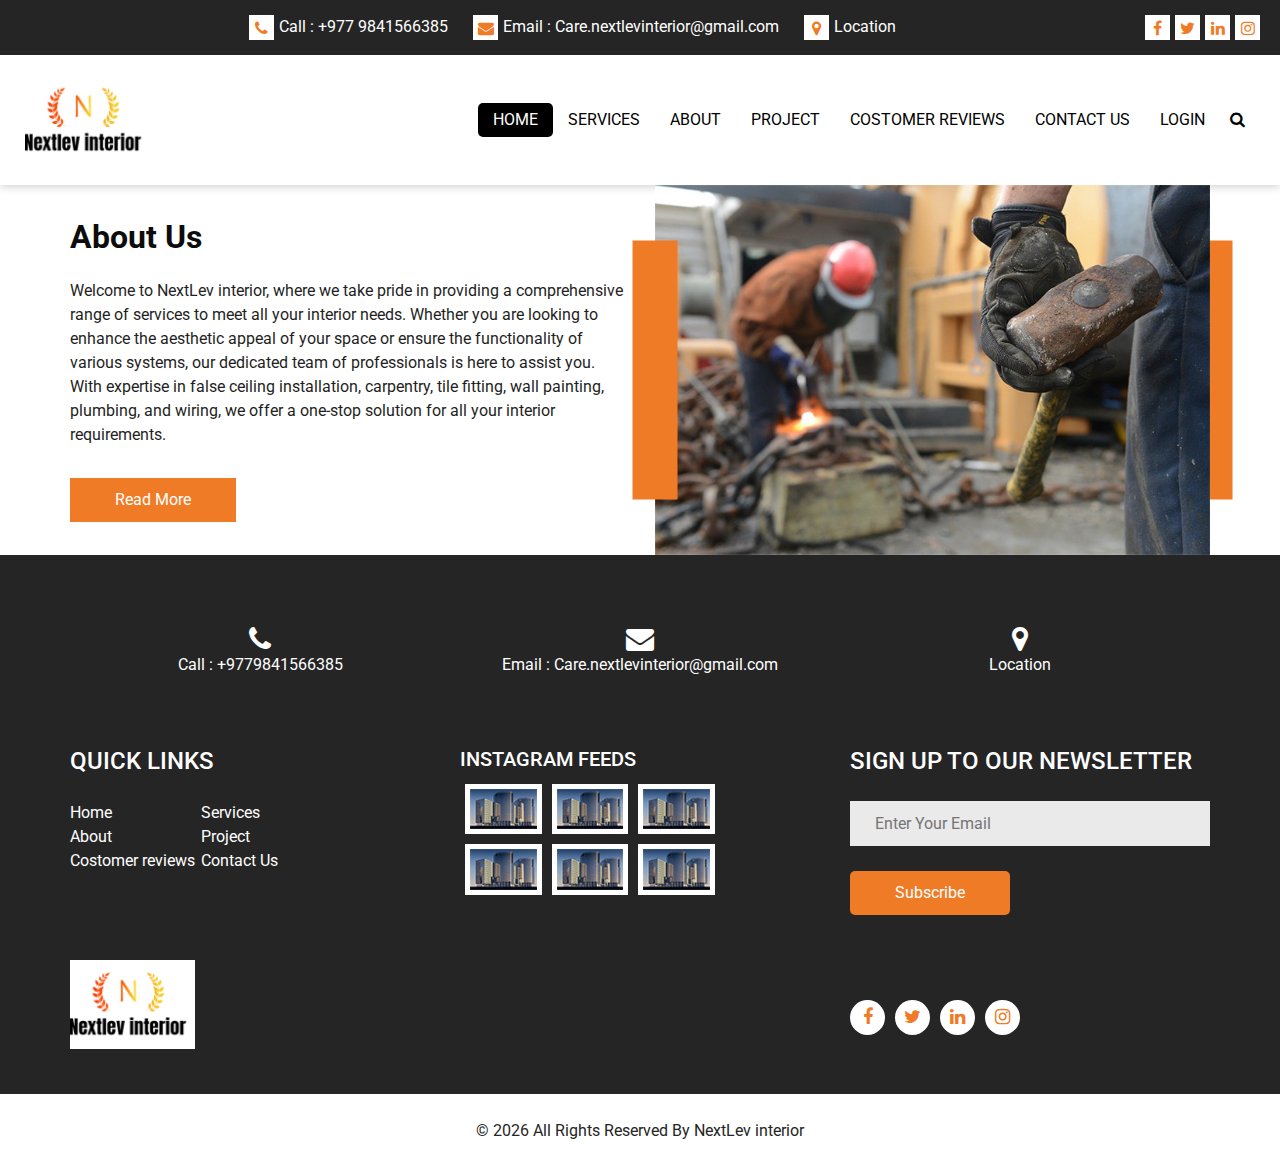
<file: about.html>
<!DOCTYPE html>
<html>

<head>
  <meta charset="utf-8" />
  <meta http-equiv="X-UA-Compatible" content="IE=edge" />
  <!-- Mobile Metas -->
  <meta name="viewport" content="width=device-width, initial-scale=1, shrink-to-fit=no" />
  <!-- Site Metas -->
  <meta name="keywords" content="" />
  <meta name="description" content="" />
  <meta name="author" content="" />

  <title>NextLev interior</title>


  <!-- bootstrap core css -->
  <link rel="stylesheet" type="text/css" href="css/bootstrap.css" />

  <!-- fonts style -->
  <link href="https://fonts.googleapis.com/css2?family=Roboto:wght@400;500;700;900&display=swap" rel="stylesheet">

  <!--owl slider stylesheet -->
  <link rel="stylesheet" type="text/css" href="https://cdnjs.cloudflare.com/ajax/libs/OwlCarousel2/2.3.4/assets/owl.carousel.min.css" />

  <!-- font awesome style -->
  <link href="css/font-awesome.min.css" rel="stylesheet" />

  <!-- Custom styles for this template -->
  <link href="css/style.css" rel="stylesheet" />
  <!-- responsive style -->
  <link href="css/responsive.css" rel="stylesheet" />
 
</head>

<body class="sub_page">

  <div class="hero_area">
    <!-- header section strats -->
    <header class="header_section">
      <div class="header_top">
        <div class="container-fluid header_top_container">
          <div class="lang_box dropdown">
           
            <div class="dropdown-menu ">
              <a href="#" class="dropdown-item">
                <img src="images/flag-france.png" class="" alt="flag">
              </a>
            </div>
            <span>
              
            </span>
          </div>
          <div class="contact_nav">
            <a href="">
              <i class="fa fa-phone" aria-hidden="true"></i>
              <span>
                Call : +977 9841566385
              </span>
            </a>
            <a href="">
              <i class="fa fa-envelope" aria-hidden="true"></i>
              <span>
                Email : Care.nextlevinterior@gmail.com
              </span>
            </a>
            <a href="">
              <i class="fa fa-map-marker" aria-hidden="true"></i>
              <span>
                Location
              </span>
            </a>
          </div>
          <div class="social_box">
            <a href="">
              <i class="fa fa-facebook" aria-hidden="true"></i>
            </a>
            <a href="">
              <i class="fa fa-twitter" aria-hidden="true"></i>
            </a>
            <a href="">
              <i class="fa fa-linkedin" aria-hidden="true"></i>
            </a>
            <a href="">
              <i class="fa fa-instagram" aria-hidden="true"></i>
            </a>
          </div>
        </div>
      </div>
      <div class="header_bottom">
        <div class="container-fluid">
          <nav class="navbar navbar-expand-lg custom_nav-container ">
            <a class="navbar-brand" href="index.html">
              <img src="images/logo.ico" alt="">
            </a>
            </a>

            <button class="navbar-toggler" type="button" data-toggle="collapse" data-target="#navbarSupportedContent" aria-controls="navbarSupportedContent" aria-expanded="false" aria-label="Toggle navigation">
              <span class=""> </span>
            </button>

            <div class="collapse navbar-collapse" id="navbarSupportedContent">
              <ul class="navbar-nav  ">
                <li class="nav-item active">
                  <a class="nav-link" href="index.html">Home <span class="sr-only">(current)</span></a>
                </li>
                <li class="nav-item">
                  <a class="nav-link" href="service.html">Services</a>
                </li>
                <li class="nav-item">
                  <a class="nav-link" href="about.html"> About</a>
                </li>
                <li class="nav-item">
                  <a class="nav-link" href="project.html">Project</a>
                </li>
                <li class="nav-item">
                  <a class="nav-link" href="testimonial.html">Costomer reviews</a>
                </li>
                <li class="nav-item">
                  <a class="nav-link" href="contact.html">Contact Us</a>
                </li>
                <li class="nav-item">
                  <a class="nav-link" href="#"> Login</a>
                </li>
                <form class="form-inline">
                  <button class="btn  my-2 my-sm-0 nav_search-btn" type="submit">
                    <i class="fa fa-search" aria-hidden="true"></i>
                  </button>
                </form>
              </ul>
              <div class="quote_btn-container">
                <a href="" class="quote_btn">
                  Get A Quote
                </a>
              </div>
            </div>
          </nav>
        </div>
      </div>
    </header>
    <!-- end header section -->
  </div>

  <!-- about section -->
  <section class="about_section">
    <div class="container  ">
      <div class="row">
        <div class="col-md-6">
          <div class="detail-box">
            <div class="heading_container">
              <h2>
                About Us
              </h2>
            </div>
            <p>
              Welcome to NextLev interior, where we take pride in providing a comprehensive range of services to meet all your interior needs. Whether you are looking to enhance the aesthetic appeal of your space or ensure the functionality of various systems, our dedicated team of professionals is here to assist you. With expertise in false ceiling installation, carpentry, tile fitting, wall painting, plumbing, and wiring, we offer a one-stop solution for all your interior requirements.
            </p>
            <a href="">
              Read More
            </a>
          </div>
        </div>
        <div class="col-md-6 ">
          <div class="img-box">
            <img src="images/about-img.jpg" alt="">
          </div>
        </div>

      </div>
    </div>
  </section>

 

  <!-- end about section -->

  <!-- info section -->
  <section class="info_section ">

    <div class="container">
      <div class="contact_nav">
        <a href="">
          <i class="fa fa-phone" aria-hidden="true"></i>
          <span>
            Call : +9779841566385
          </span>
        </a>
        <a href="">
          <i class="fa fa-envelope" aria-hidden="true"></i>
          <span>
            Email : Care.nextlevinterior@gmail.com
          </span>
        </a>
        <a href="">
          <i class="fa fa-map-marker" aria-hidden="true"></i>
          <span>
            Location
          </span>
        </a>
      </div>

      <div class="info_top ">
        <div class="row info_main_row">
          <div class="col-sm-6 col-md-4 col-lg-3">
            <div class="info_links">
              <h4>
                QUICK LINKS
              </h4>
              <div class="info_links_menu">
                <a class="" href="index.html">Home <span class="sr-only">(current)</span></a>
                <a class="" href="service.html">Services</a>
                <a class="" href="about.html"> About</a>
                <a class="" href="project.html">Project</a>
                <a class="" href="testimonial.html">Costomer reviews</a>
                <a class="" href="contact.html">Contact Us</a>
              </div>
            </div>
          </div>
          <div class="col-sm-6 col-md-4 col-lg-3 mx-auto">
            <div class="info_post">
              <h5>
                INSTAGRAM FEEDS
              </h5>
              <div class="post_box">
                <div class="img-box">
                  <img src="images/instagram.jpg" alt="">
                </div>
                <div class="img-box">
                  <img src="images/instagram.jpg" alt="">
                </div>
                <div class="img-box">
                  <img src="images/instagram.jpg" alt="">
                </div>
                <div class="img-box">
                  <img src="images/instagram.jpg" alt="">
                </div>
                <div class="img-box">
                  <img src="images/instagram.jpg" alt="">
                </div>
                <div class="img-box">
                  <img src="images/instagram.jpg" alt="">
                </div>
              </div>
            </div>
          </div>
          <div class="col-md-4">
            <div class="info_form">
              <h4>
                SIGN UP TO OUR NEWSLETTER
              </h4>
              <form action="">
                <input type="text" placeholder="Enter Your Email" />
                <button type="submit">
                  Subscribe
                </button>
              </form>
            </div>
          </div>
        </div>
      </div>
      <div class="info_bottom">
        <div class="row">
          <div class="col-md-2">
            <div class="info_logo">
              <a href="">
                <img src="images/logo.ico" alt="">
              </a>
            </div>
          </div>
          <div class="col-md-4 ml-auto">
            <div class="social_box">
              <a href="">
                <i class="fa fa-facebook" aria-hidden="true"></i>
              </a>
              <a href="">
                <i class="fa fa-twitter" aria-hidden="true"></i>
              </a>
              <a href="">
                <i class="fa fa-linkedin" aria-hidden="true"></i>
              </a>
              <a href="">
                <i class="fa fa-instagram" aria-hidden="true"></i>
              </a>
            </div>
          </div>
        </div>

      </div>
    </div>
  </section>
  <!-- end info_section -->


  <!-- footer section -->
  <footer class="footer_section">
    <div class="container">
      <p>
        &copy; <span id="displayYear"></span> All Rights Reserved By
        <a href="">NextLev interior</a>
      </p>
    </div>
  </footer>
  <!-- footer section -->

  <!-- jQery -->
  <script src="js/jquery-3.4.1.min.js"></script>
  <!-- popper js -->
  <script src="https://cdn.jsdelivr.net/npm/popper.js@1.16.0/dist/umd/popper.min.js" integrity="sha384-Q6E9RHvbIyZFJoft+2mJbHaEWldlvI9IOYy5n3zV9zzTtmI3UksdQRVvoxMfooAo" crossorigin="anonymous">
  </script>
  <!-- bootstrap js -->
  <script src="js/bootstrap.js"></script>
  <!-- owl slider -->
  <script src="https://cdnjs.cloudflare.com/ajax/libs/OwlCarousel2/2.3.4/owl.carousel.min.js">
  </script>
  <!--  OwlCarousel 2 - Filter -->
  <script src="https://huynhhuynh.github.io/owlcarousel2-filter/dist/owlcarousel2-filter.min.js"></script>
  <!-- custom js -->
  <script src="js/custom.js"></script>
  <!-- Google Map -->
  
  <!-- End Google Map -->

</body>

</html>
</file>
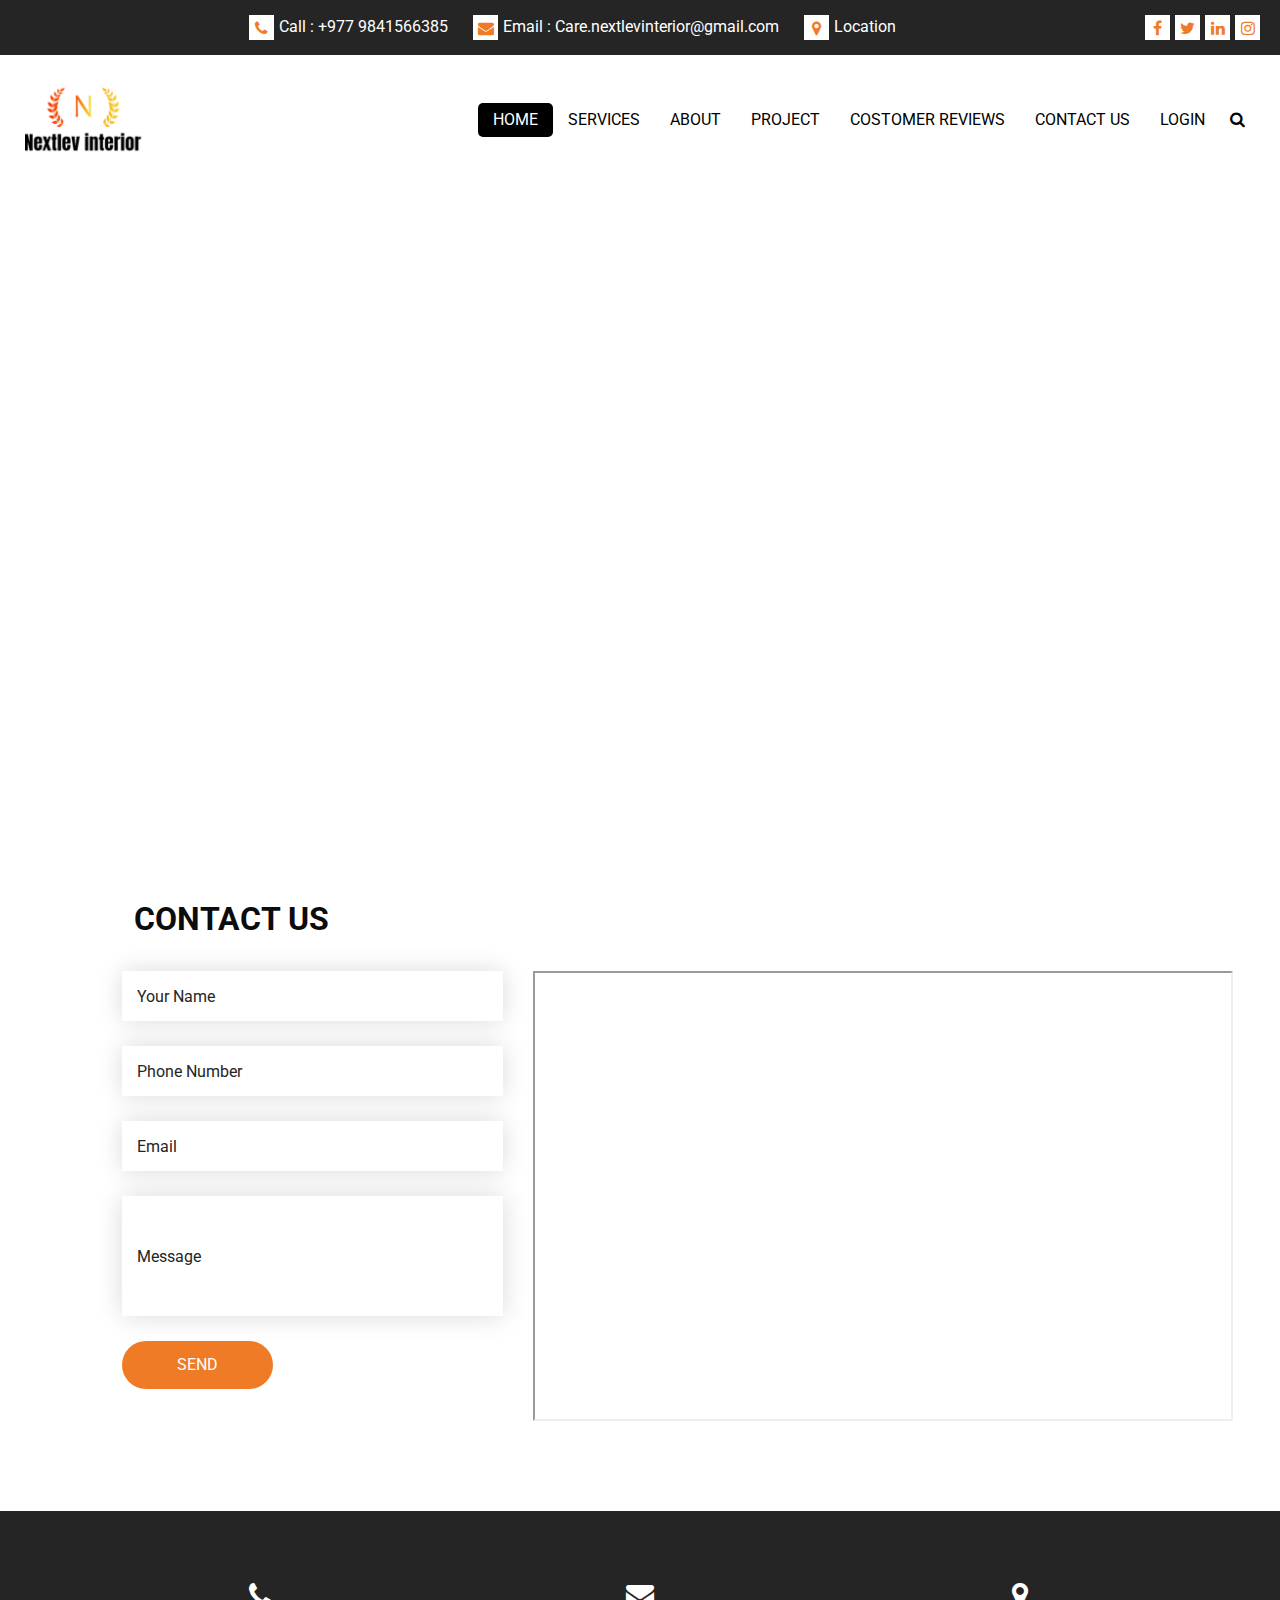
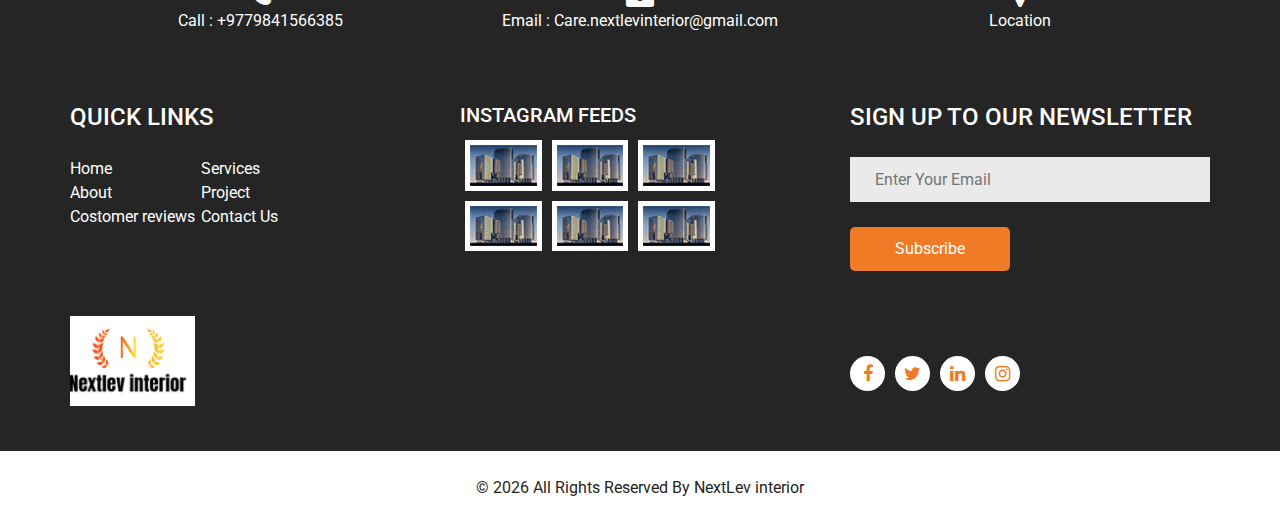
<file: contact.html>
<!DOCTYPE html>
<html>
  <head>
  <!-- Basic -->
  <meta charset="utf-8" />
  <meta http-equiv="X-UA-Compatible" content="IE=edge" />
  <!-- Mobile Metas -->
  <meta name="viewport" content="width=device-width, initial-scale=1, shrink-to-fit=no" />
  <!-- Site Metas -->
  <meta name="keywords" content="" />
  <meta name="description" content="" />
  <meta name="author" content="" />

  <title>NextLev interior</title>


  <!-- bootstrap core css -->
  <link rel="stylesheet" type="text/css" href="css/bootstrap.css" />

  <!-- fonts style -->
  <link href="https://fonts.googleapis.com/css2?family=Roboto:wght@400;500;700;900&display=swap" rel="stylesheet">

  <!--owl slider stylesheet -->
  <link rel="stylesheet" type="text/css" href="https://cdnjs.cloudflare.com/ajax/libs/OwlCarousel2/2.3.4/assets/owl.carousel.min.css" />

  <!-- font awesome style -->
  <link href="css/font-awesome.min.css" rel="stylesheet" />

  <!-- Custom styles for this template -->
  <link href="css/style.css" rel="stylesheet" />
  <!-- responsive style -->
  <link href="css/responsive.css" rel="stylesheet" />

</head>

<body>

  <div class="hero_area">
    <!-- header section strats -->
    <header class="header_section">
      <div class="header_top">
        <div class="container-fluid header_top_container">
          <div class="lang_box dropdown">
           
            <div class="dropdown-menu ">
              <a href="#" class="dropdown-item">
                <img src="images/flag-france.png" class="" alt="flag">
              </a>
            </div>
            <span>
              
            </span>
          </div>
          <div class="contact_nav">
            <a href="">
              <i class="fa fa-phone" aria-hidden="true"></i>
              <span>
                Call : +977 9841566385
              </span>
            </a>
            <a href="">
              <i class="fa fa-envelope" aria-hidden="true"></i>
              <span>
                Email : Care.nextlevinterior@gmail.com
              </span>
            </a>
            <a href="">
              <i class="fa fa-map-marker" aria-hidden="true"></i>
              <span>
                Location
              </span>
            </a>
          </div>
          <div class="social_box">
            <a href="">
              <i class="fa fa-facebook" aria-hidden="true"></i>
            </a>
            <a href="">
              <i class="fa fa-twitter" aria-hidden="true"></i>
            </a>
            <a href="">
              <i class="fa fa-linkedin" aria-hidden="true"></i>
            </a>
            <a href="">
              <i class="fa fa-instagram" aria-hidden="true"></i>
            </a>
          </div>
        </div>
      </div>
      <div class="header_bottom">
        <div class="container-fluid">
          <nav class="navbar navbar-expand-lg custom_nav-container ">
            <a class="navbar-brand" href="index.html">
              <img src="images/logo.ico" alt="">
            </a>
            </a>

            <button class="navbar-toggler" type="button" data-toggle="collapse" data-target="#navbarSupportedContent" aria-controls="navbarSupportedContent" aria-expanded="false" aria-label="Toggle navigation">
              <span class=""> </span>
            </button>

            <div class="collapse navbar-collapse" id="navbarSupportedContent">
              <ul class="navbar-nav  ">
                <li class="nav-item active">
                  <a class="nav-link" href="index.html">Home <span class="sr-only">(current)</span></a>
                </li>
                <li class="nav-item">
                  <a class="nav-link" href="service.html">Services</a>
                </li>
                <li class="nav-item">
                  <a class="nav-link" href="about.html"> About</a>
                </li>
                <li class="nav-item">
                  <a class="nav-link" href="project.html">Project</a>
                </li>
                <li class="nav-item">
                  <a class="nav-link" href="testimonial.html">Costomer reviews</a>
                </li>
                <li class="nav-item">
                  <a class="nav-link" href="contact.html">Contact Us</a>
                </li>
                <li class="nav-item">
                  <a class="nav-link" href="#"> Login</a>
                </li>
                <form class="form-inline">
                  <button class="btn  my-2 my-sm-0 nav_search-btn" type="submit">
                    <i class="fa fa-search" aria-hidden="true"></i>
                  </button>
                </form>
              </ul>
              <div class="quote_btn-container">
                <a href="" class="quote_btn">
                  Get A Quote
                </a>
              </div>
            </div>
          </nav>
        </div>
      </div>
    </header>

    <!-- end header section -->
  </div>


  <!-- contact section -->
  <section class="contact_section layout_padding-bottom">
    <div class="container-fluid">
      <div class="col-lg-4 col-md-5 offset-md-1">
        <div class="heading_container">
          <h2>
            Contact Us
          </h2>
        </div>
      </div>
      <div class="row">
        <div class="col-lg-4 col-md-5 offset-md-1">
          <div class="form_container">
            <form action="">
              <div>
                <input type="text" placeholder="Your Name" />
              </div>
              <div>
                <input type="text" placeholder="Phone Number" />
              </div>
              <div>
                <input type="email" placeholder="Email" />
              </div>
              <div>
                <input type="text" class="message-box" placeholder="Message" />
              </div>
              <div class="btn_box">
                <button>
                  SEND
                </button>
              </div>
            </form>
          </div>
        </div>
        <div class="col-lg-7 col-md-6 px-0">
          <div class="map_container">
            
              <div class="map w-100">
			  <div id="googleMap">
			  <iframe src="https://www.google.com/maps/embed?pb=!1m18!1m12!1m3!1d3532.381216722142!2d85.31943265!3d27.705513699999997!2m3!1f0!2f0!3f0!3m2!1i1024!2i768!4f13.1!3m3!1m2!1s0x39eb19075849239d%3A0x4ddaddd1271c3890!2zQmFnYmF6YXIsIOCkleCkvuCkoOCkruCkvuCkguCkoeClgiA0NDYwMCwg4KSo4KWH4KSq4KS-4KSy!5e0!3m2!1shi!2sin!4v1690022132974!5m2!1shi!2sin" width="700" height="450" style="border:2;" allowfullscreen="" loading="lazy" referrerpolicy="no-referrer-when-downgrade"></iframe>
        
            </div>
			</div>
            </div>
          </div>
        </div>
      </div>
    </div>
  </section>
  
  <!-- end contact section -->

  <!-- info section -->
  <section class="info_section ">

    <div class="container">
      <div class="contact_nav">
        <a href="">
          <i class="fa fa-phone" aria-hidden="true"></i>
          <span>
            Call : +9779841566385
          </span>
        </a>
        <a href="">
          <i class="fa fa-envelope" aria-hidden="true"></i>
          <span>
            Email : Care.nextlevinterior@gmail.com
          </span>
        </a>
        <a href="">
          <i class="fa fa-map-marker" aria-hidden="true"></i>
          <span>
            Location
          </span>
        </a>
      </div>

      <div class="info_top ">
        <div class="row info_main_row">
          <div class="col-sm-6 col-md-4 col-lg-3">
            <div class="info_links">
              <h4>
                QUICK LINKS
              </h4>
              <div class="info_links_menu">
                <a class="" href="index.html">Home <span class="sr-only">(current)</span></a>
                <a class="" href="service.html">Services</a>
                <a class="" href="about.html"> About</a>
                <a class="" href="project.html">Project</a>
                <a class="" href="testimonial.html">Costomer reviews</a>
                <a class="" href="contact.html">Contact Us</a>
              </div>
            </div>
          </div>
          <div class="col-sm-6 col-md-4 col-lg-3 mx-auto">
            <div class="info_post">
              <h5>
                INSTAGRAM FEEDS
              </h5>
              <div class="post_box">
                <div class="img-box">
                  <img src="images/instagram.jpg" alt="">
                </div>
                <div class="img-box">
                  <img src="images/instagram.jpg" alt="">
                </div>
                <div class="img-box">
                  <img src="images/instagram.jpg" alt="">
                </div>
                <div class="img-box">
                  <img src="images/instagram.jpg" alt="">
                </div>
                <div class="img-box">
                  <img src="images/instagram.jpg" alt="">
                </div>
                <div class="img-box">
                  <img src="images/instagram.jpg" alt="">
                </div>
              </div>
            </div>
          </div>
          <div class="col-md-4">
            <div class="info_form">
              <h4>
                SIGN UP TO OUR NEWSLETTER
              </h4>
              <form action="">
                <input type="text" placeholder="Enter Your Email" />
                <button type="submit">
                  Subscribe
                </button>
              </form>
            </div>
          </div>
        </div>
      </div>
      <div class="info_bottom">
        <div class="row">
          <div class="col-md-2">
            <div class="info_logo">
              <a href="">
                <img src="images/logo.ico" alt="">
              </a>
            </div>
          </div>
          <div class="col-md-4 ml-auto">
            <div class="social_box">
              <a href="">
                <i class="fa fa-facebook" aria-hidden="true"></i>
              </a>
              <a href="">
                <i class="fa fa-twitter" aria-hidden="true"></i>
              </a>
              <a href="">
                <i class="fa fa-linkedin" aria-hidden="true"></i>
              </a>
              <a href="">
                <i class="fa fa-instagram" aria-hidden="true"></i>
              </a>
            </div>
          </div>
        </div>

      </div>
    </div>
  </section>
  <!-- end info_section -->


  <!-- footer section -->
  <footer class="footer_section">
    <div class="container">
      <p>
        &copy; <span id="displayYear"></span> All Rights Reserved By
        <a href="">NextLev interior</a>
      </p>
    </div>
  </footer>
  <!-- footer section -->

  <!-- jQery -->
  <script src="js/jquery-3.4.1.min.js"></script>
  <!-- popper js -->
  <script src="https://cdn.jsdelivr.net/npm/popper.js@1.16.0/dist/umd/popper.min.js" integrity="sha384-Q6E9RHvbIyZFJoft+2mJbHaEWldlvI9IOYy5n3zV9zzTtmI3UksdQRVvoxMfooAo" crossorigin="anonymous">
  </script>
  <!-- bootstrap js -->
  <script src="js/bootstrap.js"></script>
  <!-- owl slider -->
  <script src="https://cdnjs.cloudflare.com/ajax/libs/OwlCarousel2/2.3.4/owl.carousel.min.js">
  </script>
  <!--  OwlCarousel 2 - Filter -->
  <script src="https://huynhhuynh.github.io/owlcarousel2-filter/dist/owlcarousel2-filter.min.js"></script>
  <!-- custom js -->
  <script src="js/custom.js"></script>
  
  <!-- End Google Map -->

</body>

</html>
</file>
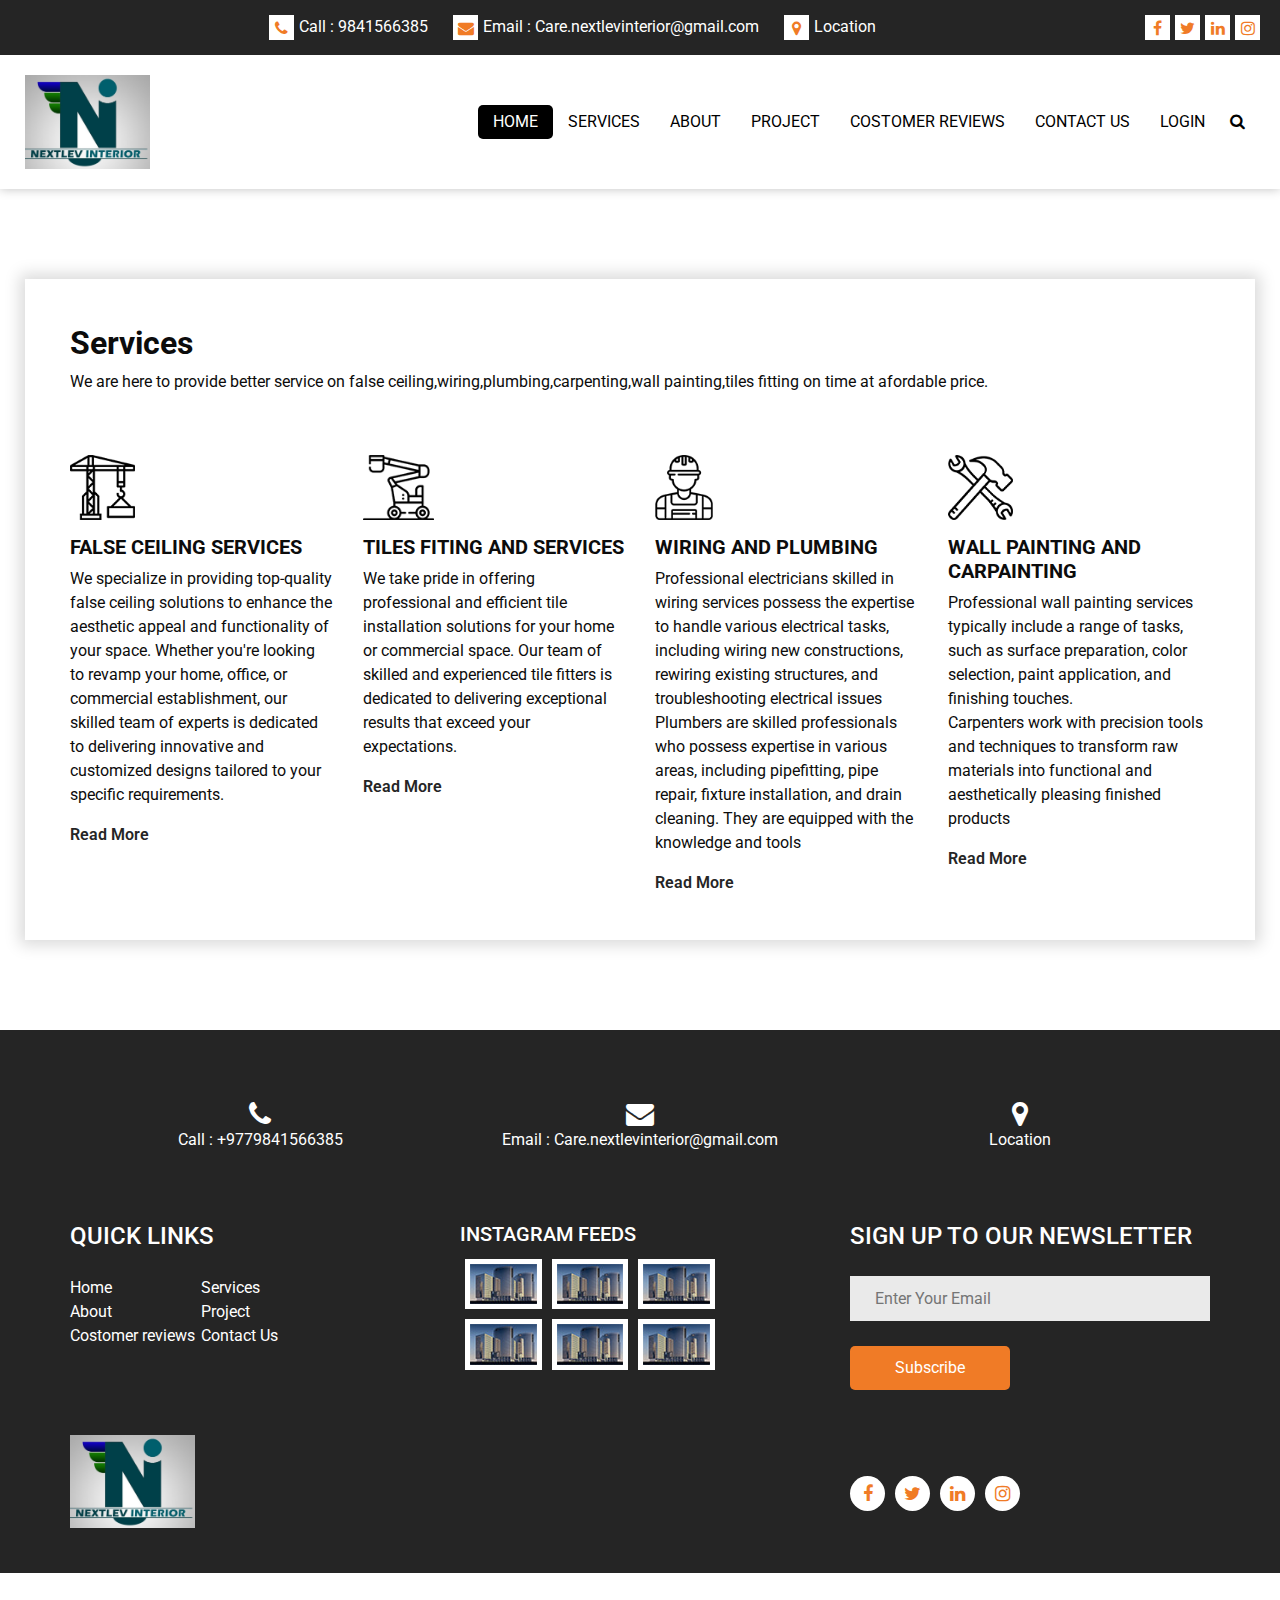
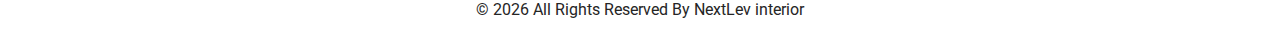
<file: service.html>
<!DOCTYPE html>
<html>

<head>
   <!-- Basic -->
  <meta charset="utf-8" />
  <meta http-equiv="X-UA-Compatible" content="IE=edge" />
  <!-- Mobile Metas -->
  <meta name="viewport" content="width=device-width, initial-scale=1, shrink-to-fit=no" />
  <!-- Site Metas -->
  <meta name="keywords" content="" />
  <meta name="description" content="" />
  <meta name="author" content="" />

  <title>NextLev interior</title>


  <!-- bootstrap core css -->
  <link rel="stylesheet" type="text/css" href="css/bootstrap.css" />

  <!-- fonts style -->
  <link href="https://fonts.googleapis.com/css2?family=Roboto:wght@400;500;700;900&display=swap" rel="stylesheet">

  <!--owl slider stylesheet -->
  <link rel="stylesheet" type="text/css" href="https://cdnjs.cloudflare.com/ajax/libs/OwlCarousel2/2.3.4/assets/owl.carousel.min.css" />

  <!-- font awesome style -->
  <link href="css/font-awesome.min.css" rel="stylesheet" />

  <!-- Custom styles for this template -->
  <link href="css/style.css" rel="stylesheet" />
  <!-- responsive style -->
  <link href="css/responsive.css" rel="stylesheet" />

 

</head>

<body class="sub_page">

  <div class="hero_area">
    <!-- header section strats -->
   <header class="header_section">
      <div class="header_top">
        <div class="container-fluid header_top_container">
          <div class="lang_box dropdown">
           
            <div class="dropdown-menu ">
              <a href="#" class="dropdown-item">
                <img src="images/flag-france.png" class="" alt="flag">
              </a>
            </div>
            <span>
              
            </span>
          </div>
          <div class="contact_nav">
            <a href="">
              <i class="fa fa-phone" aria-hidden="true"></i>
              <span>
                Call : 9841566385
              </span>
            </a>
            <a href="">
              <i class="fa fa-envelope" aria-hidden="true"></i>
              <span>
                Email : Care.nextlevinterior@gmail.com
              </span>
            </a>
            <a href="">
              <i class="fa fa-map-marker" aria-hidden="true"></i>
              <span>
                Location
              </span>
            </a>
          </div>
          <div class="social_box">
            <a href="">
              <i class="fa fa-facebook" aria-hidden="true"></i>
            </a>
            <a href="">
              <i class="fa fa-twitter" aria-hidden="true"></i>
            </a>
            <a href="">
              <i class="fa fa-linkedin" aria-hidden="true"></i>
            </a>
            <a href="">
              <i class="fa fa-instagram" aria-hidden="true"></i>
            </a>
          </div>
        </div>
      </div>
      <div class="header_bottom">
        <div class="container-fluid">
          <nav class="navbar navbar-expand-lg custom_nav-container ">
            <a class="navbar-brand" href="index.html">
              <img src="logo2.jpg" alt="">
            </a>
            </a>

            <button class="navbar-toggler" type="button" data-toggle="collapse" data-target="#navbarSupportedContent" aria-controls="navbarSupportedContent" aria-expanded="false" aria-label="Toggle navigation">
              <span class=""> </span>
            </button>

            <div class="collapse navbar-collapse" id="navbarSupportedContent">
              <ul class="navbar-nav  ">
                <li class="nav-item active">
                  <a class="nav-link" href="index.html">Home <span class="sr-only">(current)</span></a>
                </li>
                <li class="nav-item">
                  <a class="nav-link" href="service.html">Services</a>
                </li>
                <li class="nav-item">
                  <a class="nav-link" href="about.html"> About</a>
                </li>
                <li class="nav-item">
                  <a class="nav-link" href="project.html">Project</a>
                </li>
                <li class="nav-item">
                  <a class="nav-link" href="testimonial.html">Costomer reviews</a>
                </li>
                <li class="nav-item">
                  <a class="nav-link" href="contact.html">Contact Us</a>
                </li>
                <li class="nav-item">
                  <a class="nav-link" href="#"> Login</a>
                </li>
                <form class="form-inline">
                  <button class="btn  my-2 my-sm-0 nav_search-btn" type="submit">
                    <i class="fa fa-search" aria-hidden="true"></i>
                  </button>
                </form>
              </ul>
              <div class="quote_btn-container">
                <a href="" class="quote_btn">
                  Get A Quote
                </a>
              </div>
            </div>
          </nav>
        </div>
      </div>
    </header>
    <!-- end header section -->
  </div>


  <!-- service section -->
<section class="service_section layout_padding">
    <div class="service_container">
      <div class="container ">
        <div class="heading_container">
          <h2>
            Services
          </h2>
          <p>
            We are here to provide better service on false ceiling,wiring,plumbing,carpenting,wall painting,tiles fitting on time at afordable price.
          </p>
        </div>
        <div class="row">
          <div class="col-md-6 col-lg-3">
            <div class="box ">
              <div class="img-box">
                <img src="images/s1.png" alt="">
              </div>
              <div class="detail-box">
                <h5>
                  False Ceiling
                  Services
                </h5>
                <p>
                  We specialize in providing top-quality false ceiling solutions to enhance the aesthetic appeal and functionality of your space. Whether you're looking to revamp your home, office, or commercial establishment, our skilled team of experts is dedicated to delivering innovative and customized designs tailored to your specific requirements.
                </p>
                <a href="">
                  Read More
                </a>
              </div>
            </div>
          </div>
          <div class="col-md-6 col-lg-3">
            <div class="box ">
              <div class="img-box">
                <img src="images/s2.png" alt="">
              </div>
              <div class="detail-box">
                <h5>
                  Tiles fiting
				  and services
				 
      
                </h5>
                <p>
                  We take pride in offering professional and efficient tile installation solutions for your home or commercial space. Our team of skilled and experienced tile fitters is dedicated to delivering exceptional results that exceed your expectations.
                </p>
                <a href="">
                  Read More
                </a>
              </div>
            </div>
          </div>
          <div class="col-md-6 col-lg-3">
            <div class="box ">
              <div class="img-box">
                <img src="images/s3.png" alt="">
              </div>
              <div class="detail-box">
                <h5>
                  Wiring and 
				  plumbing
          
                </h5>
                <p>
                  Professional electricians skilled in wiring services possess the expertise to handle various electrical tasks, including wiring new constructions, rewiring existing structures, and troubleshooting electrical issues
				  </br>
				  Plumbers are skilled professionals who possess expertise in various areas, including pipefitting, pipe repair, fixture installation, and drain cleaning. They are equipped with the knowledge and tools 
                </p>
                <a href="">
                  Read More
                </a>
              </div>
            </div>
          </div>
          <div class="col-md-6 col-lg-3">
            <div class="box ">
              <div class="img-box">
                <img src="images/s4.png" alt="">
              </div>
              <div class="detail-box">
                <h5>
                  Wall painting and
				  Carpainting
                </h5>
                <p>
                  Professional wall painting services typically include a range of tasks, such as surface preparation, color selection, paint application, and finishing touches. 
                  </br>
				   Carpenters work with precision tools and techniques to transform raw materials into functional and aesthetically pleasing finished products
                  
                </p>
                <a href="">
                  Read More
                </a>
              </div>
            </div>
          </div>
        </div>
      </div>
    </div>
  </section>
 
  <!-- end service section -->


  <!-- info section -->
  <section class="info_section ">

    <div class="container">
      <div class="contact_nav">
        <a href="">
          <i class="fa fa-phone" aria-hidden="true"></i>
          <span>
            Call : +9779841566385
          </span>
        </a>
        <a href="">
          <i class="fa fa-envelope" aria-hidden="true"></i>
          <span>
            Email : Care.nextlevinterior@gmail.com
          </span>
        </a>
        <a href="">
          <i class="fa fa-map-marker" aria-hidden="true"></i>
          <span>
            Location
          </span>
        </a>
      </div>

      <div class="info_top ">
        <div class="row info_main_row">
          <div class="col-sm-6 col-md-4 col-lg-3">
            <div class="info_links">
              <h4>
                QUICK LINKS
              </h4>
              <div class="info_links_menu">
                <a class="" href="index.html">Home <span class="sr-only">(current)</span></a>
                <a class="" href="service.html">Services</a>
                <a class="" href="about.html"> About</a>
                <a class="" href="project.html">Project</a>
                <a class="" href="testimonial.html">Costomer reviews</a>
                <a class="" href="contact.html">Contact Us</a>
              </div>
            </div>
          </div>
          <div class="col-sm-6 col-md-4 col-lg-3 mx-auto">
            <div class="info_post">
              <h5>
                INSTAGRAM FEEDS
              </h5>
              <div class="post_box">
                <div class="img-box">
                  <img src="images/instagram.jpg" alt="">
                </div>
                <div class="img-box">
                  <img src="images/instagram.jpg" alt="">
                </div>
                <div class="img-box">
                  <img src="images/instagram.jpg" alt="">
                </div>
                <div class="img-box">
                  <img src="images/instagram.jpg" alt="">
                </div>
                <div class="img-box">
                  <img src="images/instagram.jpg" alt="">
                </div>
                <div class="img-box">
                  <img src="images/instagram.jpg" alt="">
                </div>
              </div>
            </div>
          </div>
          <div class="col-md-4">
            <div class="info_form">
              <h4>
                SIGN UP TO OUR NEWSLETTER
              </h4>
              <form action="">
                <input type="text" placeholder="Enter Your Email" />
                <button type="submit">
                  Subscribe
                </button>
              </form>
            </div>
          </div>
        </div>
      </div>
      <div class="info_bottom">
        <div class="row">
          <div class="col-md-2">
            <div class="info_logo">
              <a href="">
                <img src="logo2.jpg" alt="">
              </a>
            </div>
          </div>
          <div class="col-md-4 ml-auto">
            <div class="social_box">
              <a href="">
                <i class="fa fa-facebook" aria-hidden="true"></i>
              </a>
              <a href="">
                <i class="fa fa-twitter" aria-hidden="true"></i>
              </a>
              <a href="">
                <i class="fa fa-linkedin" aria-hidden="true"></i>
              </a>
              <a href="">
                <i class="fa fa-instagram" aria-hidden="true"></i>
              </a>
            </div>
          </div>
        </div>

      </div>
    </div>
  </section>
  <!-- end info_section -->


  <!-- footer section -->
  <footer class="footer_section">
    <div class="container">
      <p>
        &copy; <span id="displayYear"></span> All Rights Reserved By
        <a href="">NextLev interior</a>
      </p>
    </div>
  </footer>
  <!-- footer section -->

  <!-- jQery -->
  <script src="js/jquery-3.4.1.min.js"></script>
  <!-- popper js -->
  <script src="https://cdn.jsdelivr.net/npm/popper.js@1.16.0/dist/umd/popper.min.js" integrity="sha384-Q6E9RHvbIyZFJoft+2mJbHaEWldlvI9IOYy5n3zV9zzTtmI3UksdQRVvoxMfooAo" crossorigin="anonymous">
  </script>
  <!-- bootstrap js -->
  <script src="js/bootstrap.js"></script>
  <!-- owl slider -->
  <script src="https://cdnjs.cloudflare.com/ajax/libs/OwlCarousel2/2.3.4/owl.carousel.min.js">
  </script>
  <!--  OwlCarousel 2 - Filter -->
  <script src="https://huynhhuynh.github.io/owlcarousel2-filter/dist/owlcarousel2-filter.min.js"></script>
  <!-- custom js -->
  <script src="js/custom.js"></script>
  
</body>

</html>
</file>
<file: css/style.css>
body {
  font-family: 'Roboto', sans-serif;
  color: #0c0c0c;
  background-color: #ffffff;
  overflow-x: hidden;
}

.layout_padding {
  padding: 90px 0;
}

.layout_padding2 {
  padding: 75px 0;
}

.layout_padding2-top {
  padding-top: 75px;
}

.layout_padding2-bottom {
  padding-bottom: 75px;
}

.layout_padding-top {
  padding-top: 90px;
}

.layout_padding-bottom {
  padding-bottom: 90px;
}

.heading_container {
  display: -webkit-box;
  display: -ms-flexbox;
  display: flex;
  -webkit-box-orient: vertical;
  -webkit-box-direction: normal;
      -ms-flex-direction: column;
          flex-direction: column;
  -webkit-box-align: start;
      -ms-flex-align: start;
          align-items: flex-start;
}

.heading_container h2 {
  position: relative;
  font-weight: bold;
}

.heading_container h2 span {
  color: #f07b26;
}

.heading_container.heading_center {
  -webkit-box-align: center;
      -ms-flex-align: center;
          align-items: center;
  text-align: center;
}

a,
a:hover,
a:focus {
  text-decoration: none;
}

a:hover,
a:focus {
  color: initial;
}

.btn,
.btn:focus {
  outline: none !important;
  -webkit-box-shadow: none;
          box-shadow: none;
}

/*header section*/
.hero_area {
  position: relative;
  height: 100vh;
  display: -webkit-box;
  display: -ms-flexbox;
  display: flex;
  -webkit-box-orient: vertical;
  -webkit-box-direction: normal;
      -ms-flex-direction: column;
          flex-direction: column;
}

.sub_page .hero_area {
  height: auto;
}

.sub_page .header_section {
  margin-top: 0;
  -webkit-box-shadow: 0 0 10px 0 rgba(0, 0, 0, 0.25);
          box-shadow: 0 0 10px 0 rgba(0, 0, 0, 0.25);
}

.header_section .header_top {
  padding: 15px 0;
  background-color: #252525;
}

.header_section .header_top .header_top_container {
  display: -webkit-box;
  display: -ms-flexbox;
  display: flex;
  -webkit-box-pack: justify;
      -ms-flex-pack: justify;
          justify-content: space-between;
  -webkit-box-align: center;
      -ms-flex-align: center;
          align-items: center;
}

.header_section .header_top .header_top_container .lang_box {
  position: relative;
  display: -webkit-box;
  display: -ms-flexbox;
  display: flex;
  -webkit-box-align: center;
      -ms-flex-align: center;
          align-items: center;
}

.header_section .header_top .header_top_container .lang_box a {
  margin: 0;
  padding: 5px;
  background-color: #ffffff;
  color: #000000;
}

.header_section .header_top .header_top_container .lang_box a img {
  width: 25px;
}

.header_section .header_top .header_top_container .lang_box span {
  color: #ffffff;
  margin-left: 10px;
}

.header_section .header_top .header_top_container .lang_box .dropdown-menu {
  min-width: auto;
  width: auto;
  border-radius: 0;
}

.header_section .header_top .header_top_container .lang_box .dropdown-menu a {
  color: #000000;
  margin: 0;
  padding: 0 10px;
  display: -webkit-box;
  display: -ms-flexbox;
  display: flex;
  -webkit-box-pack: center;
      -ms-flex-pack: center;
          justify-content: center;
  -webkit-box-align: center;
      -ms-flex-align: center;
          align-items: center;
  background-color: #ffffff;
}

.header_section .header_top .contact_nav {
  display: -webkit-box;
  display: -ms-flexbox;
  display: flex;
}

.header_section .header_top .contact_nav a {
  margin-right: 25px;
  color: #ffffff;
  display: -webkit-box;
  display: -ms-flexbox;
  display: flex;
}

.header_section .header_top .contact_nav a i {
  margin-right: 5px;
  background-color: #ffffff;
  width: 25px;
  height: 25px;
  display: -webkit-box;
  display: -ms-flexbox;
  display: flex;
  -webkit-box-pack: center;
      -ms-flex-pack: center;
          justify-content: center;
  -webkit-box-align: center;
      -ms-flex-align: center;
          align-items: center;
  color: #f07b26;
}

.header_section .header_top .contact_nav a:hover i {
  color: #252525;
}

.header_section .header_top .social_box {
  display: -webkit-box;
  display: -ms-flexbox;
  display: flex;
}

.header_section .header_top .social_box a i {
  margin-right: 5px;
  background-color: #ffffff;
  width: 25px;
  height: 25px;
  display: -webkit-box;
  display: -ms-flexbox;
  display: flex;
  -webkit-box-pack: center;
      -ms-flex-pack: center;
          justify-content: center;
  -webkit-box-align: center;
      -ms-flex-align: center;
          align-items: center;
  color: #f07b26;
}

.header_section .header_top .social_box a:hover i {
  color: #252525;
}

.header_section .header_bottom {
  background-color: #ffffff;
  padding: 15px 0;
}

.header_section .header_bottom .container-fluid {
  padding-right: 25px;
  padding-left: 25px;
}

.navbar-brand img {
  width: 125px;
}

.custom_nav-container {
  padding: 0;
}

.custom_nav-container .navbar-nav {
  margin: auto;
}

.custom_nav-container .navbar-nav .nav-item .nav-link {
  padding: 5px 25px;
  color: #000000;
  text-align: center;
  text-transform: uppercase;
  border-radius: 5px;
  -webkit-transition: all .3s;
  transition: all .3s;
}

.custom_nav-container .navbar-nav .nav-item:hover .nav-link, .custom_nav-container .navbar-nav .nav-item.active .nav-link {
  color: #ffffff;
  background-color: #000000;
}

.custom_nav-container .nav_search-btn {
  width: 35px;
  height: 35px;
  padding: 0;
  border: none;
  color: #000000;
}

.custom_nav-container .nav_search-btn:hover {
  color: #000000;
}

.custom_nav-container .navbar-toggler {
  outline: none;
}

.custom_nav-container .navbar-toggler {
  padding: 0;
  width: 37px;
  height: 42px;
  -webkit-transition: all .3s;
  transition: all .3s;
}

.custom_nav-container .navbar-toggler span {
  display: block;
  width: 35px;
  height: 4px;
  background-color: #000000;
  margin: 7px 0;
  -webkit-transition: all 0.3s;
  transition: all 0.3s;
  position: relative;
  border-radius: 5px;
  -webkit-transition: all .3s;
  transition: all .3s;
}

.custom_nav-container .navbar-toggler span::before, .custom_nav-container .navbar-toggler span::after {
  content: "";
  position: absolute;
  left: 0;
  height: 100%;
  width: 100%;
  background-color: #000000;
  top: -10px;
  border-radius: 5px;
  -webkit-transition: all .3s;
  transition: all .3s;
}

.custom_nav-container .navbar-toggler span::after {
  top: 10px;
}

.custom_nav-container .navbar-toggler[aria-expanded="true"] {
  -webkit-transform: rotate(360deg);
          transform: rotate(360deg);
}

.custom_nav-container .navbar-toggler[aria-expanded="true"] span {
  -webkit-transform: rotate(45deg);
          transform: rotate(45deg);
}

.custom_nav-container .navbar-toggler[aria-expanded="true"] span::before, .custom_nav-container .navbar-toggler[aria-expanded="true"] span::after {
  -webkit-transform: rotate(90deg);
          transform: rotate(90deg);
  top: 0;
}

.custom_nav-container .navbar-toggler[aria-expanded="true"] .s-1 {
  -webkit-transform: rotate(45deg);
          transform: rotate(45deg);
  margin: 0;
  margin-bottom: -4px;
}

.custom_nav-container .navbar-toggler[aria-expanded="true"] .s-2 {
  display: none;
}

.custom_nav-container .navbar-toggler[aria-expanded="true"] .s-3 {
  -webkit-transform: rotate(-45deg);
          transform: rotate(-45deg);
  margin: 0;
  margin-top: -4px;
}

.custom_nav-container .navbar-toggler[aria-expanded="false"] .s-1,
.custom_nav-container .navbar-toggler[aria-expanded="false"] .s-2,
.custom_nav-container .navbar-toggler[aria-expanded="false"] .s-3 {
  -webkit-transform: none;
          transform: none;
}

.quote_btn-container {
  display: -webkit-box;
  display: -ms-flexbox;
  display: flex;
  -webkit-box-align: center;
      -ms-flex-align: center;
          align-items: center;
}

.quote_btn-container a {
  color: #000000;
  text-transform: uppercase;
}

.quote_btn-container a span {
  margin-left: 5px;
}

.quote_btn-container a:hover {
  color: #252525;
}

.quote_btn-container .quote_btn {
  display: inline-block;
  padding: 5px 25px;
  background-color: #f07b26;
  color: #ffffff;
  border-radius: 5px;
  -webkit-transition: all .3s;
  transition: all .3s;
  border: none;
}

.quote_btn-container .quote_btn:hover {
  background-color: #bc570d;
}

/*end header section*/
/* slider section */
.slider_section {
  -webkit-box-flex: 1;
      -ms-flex: 1;
          flex: 1;
  display: -webkit-box;
  display: -ms-flexbox;
  display: flex;
  -webkit-box-align: center;
      -ms-flex-align: center;
          align-items: center;
 
}

.slider_section .dot_design {
  position: absolute;
  width: 450px;
  right: 0;
  bottom: 0;
  -webkit-transform: translateY(50%);
          transform: translateY(50%);
  z-index: 1;
}

.slider_section .dot_design img {
  width: 100%;
}

.slider_section .row {
  -webkit-box-align: center;
      -ms-flex-align: center;
          align-items: center;
}

.slider_section #customCarousel1 {
  width: 100%;
  position: unset;
}

.slider_section .detail-box {
  color: #252525;
}

.slider_section .detail-box h1 {
  font-weight: bold;
  text-transform: uppercase;
  margin-bottom: 0;
  color: #ffffff;
}

.slider_section .detail-box p {
  color: #6d6d6d;
}

.slider_section .detail-box .btn-box {
  display: -webkit-box;
  display: -ms-flexbox;
  display: flex;
  margin: 0 -5px;
  margin-top: 45px;
}

.slider_section .detail-box .btn-box a {
  margin: 5px;
  text-align: center;
  width: 165px;
}

.slider_section .detail-box .btn-box .btn1 {
  display: inline-block;
  padding: 10px 15px;
  background-color: #4CAF50;
  color: #ffffff;
  border-radius: 0;
  -webkit-transition: all .3s;
  transition: all .3s;
  border: none;
}

.slider_section .detail-box .btn-box .btn1:hover {
  background-color: #bc570d;
}

.slider_section .detail-box .btn-box .btn2 {
  display: inline-block;
  padding: 10px 15px;
  background-color: #000000;
  color: #ffffff;
  border-radius: 0;
  -webkit-transition: all .3s;
  transition: all .3s;
  border: none;
}

.slider_section .detail-box .btn-box .btn2:hover {
  background-color: black;
}

.slider_section .img-box img {
  width: 100%;
}

.slider_section .carousel-indicators {
  position: unset;
  margin: 0;
  -webkit-box-pack: center;
      -ms-flex-pack: center;
          justify-content: center;
  -webkit-box-align: center;
      -ms-flex-align: center;
          align-items: center;
  margin-top: 45px;
}

.slider_section .carousel-indicators li {
  background-color: #ffffff;
  width: 15px;
  height: 15px;
  border-radius: 100%;
  opacity: 1;
}

.slider_section .carousel-indicators li.active {
  width: 23px;
  height: 23px;
  background-color: #f07b26;
}

.service_section {
  position: relative;
}

.service_section .heading_container h2 {
  text-transform: none;
}

.service_section .service_container {
  -webkit-box-shadow: 0 0 15px 5px rgba(0, 0, 0, 0.15);
          box-shadow: 0 0 15px 5px rgba(0, 0, 0, 0.15);
  padding: 45px 15px;
  margin: 0 25px;
}

.service_section .box {
  margin-top: 45px;
}

.service_section .box .img-box {
  height: 65px;
}

.service_section .box .img-box img {
  height: 100%;
  -webkit-filter: brightness(0);
          filter: brightness(0);
  -webkit-transition: all .3s;
  transition: all .3s;
}

.service_section .box .detail-box {
  margin-top: 15px;
}

.service_section .box .detail-box h5 {
  font-weight: bold;
  text-transform: uppercase;
}

.service_section .box .detail-box a {
  color: #252525;
  font-weight: 600;
}

.service_section .box .detail-box a:hover {
  color: #f07b26;
}

.service_section .box:hover .img-box img {
  -webkit-filter: brightness(1);
          filter: brightness(1);
}

.about_section .row {
  -webkit-box-align: center;
      -ms-flex-align: center;
          align-items: center;
}

.about_section .img-box {
  position: relative;
}

.about_section .img-box img {
  max-width: 100%;
  position: relative;
  z-index: 2;
}

.about_section .img-box::before, .about_section .img-box::after {
  content: "";
  position: absolute;
  top: 50%;
  width: 45px;
  height: 70%;
  background-color: #f07b26;
  z-index: 3;
}

.about_section .img-box::before {
  left: 0;
  z-index: 3;
  -webkit-transform: translate(-50%, -50%);
          transform: translate(-50%, -50%);
}

.about_section .img-box::after {
  right: 0;
  z-index: 1;
  -webkit-transform: translate(50%, -50%);
          transform: translate(50%, -50%);
}

.about_section .detail-box p {
  color: #1f1f1f;
  margin-top: 15px;
}

.about_section .detail-box a {
  display: inline-block;
  padding: 10px 45px;
  background-color: #f07b26;
  color: #ffffff;
  border-radius: 0px;
  -webkit-transition: all .3s;
  transition: all .3s;
  border: none;
  margin-top: 15px;
}

.about_section .detail-box a:hover {
  background-color: #bc570d;
}

.project_section .heading_container {
  margin-bottom: 45px;
}

.project_section .heading_container h2 {
  color: #000000;
  text-transform: uppercase;
  margin: 0;
}

.project_section .heading_container h2 span {
  color: #ffffff;
}

.project_section .filter_box {
  display: -webkit-box;
  display: -ms-flexbox;
  display: flex;
  -webkit-box-align: center;
      -ms-flex-align: center;
          align-items: center;
}

.project_section .filter_box h6 {
  background-color: #000000;
  color: #ffffff;
  text-transform: uppercase;
  margin: 0;
  padding: 5px 10px;
  font-weight: normal;
}

.project_section .filter_box .owl-filter-bar {
  margin-left: 25px;
}

.project_section .filter_box .owl-filter-bar a {
  text-transform: uppercase;
  color: #252525;
  padding: 0 10px;
  font-size: 15px;
}

.project_section .filter_box .owl-filter-bar a.active {
  color: #f07b26;
}

.project_section .box {
  position: relative;
}

.project_section .box .img-box {
  position: relative;
}

.project_section .box .img-box img {
  width: 100%;
}

.project_section .box .img-box .pin_link {
  position: absolute;
  top: 50%;
  left: 50%;
  display: -webkit-box;
  display: -ms-flexbox;
  display: flex;
  -webkit-box-pack: center;
      -ms-flex-pack: center;
          justify-content: center;
  -webkit-box-align: center;
      -ms-flex-align: center;
          align-items: center;
  width: 65px;
  height: 65px;
  background-color: rgba(255, 255, 255, 0.8);
  border-radius: 100%;
  -webkit-transform: translate(-50%, -50%);
          transform: translate(-50%, -50%);
  color: #f07b26;
  font-size: 20px;
}

.project_section .box .detail-box {
  padding: 15px;
  -webkit-transition: all 0.3s;
  transition: all 0.3s;
  background-color: #f07b26;
  color: #ffffff;
  visibility: hidden;
  opacity: 0;
}

.project_section .box .detail-box h5 {
  font-weight: bold;
}

.project_section .owl-item.active.center .box .detail-box {
  opacity: 1;
  visibility: visible;
}

.project_section .project_carousel {
  margin-top: 45px;
  padding: 0 45px;
}

.project_section .project_carousel .owl-nav {
  display: -webkit-box;
  display: -ms-flexbox;
  display: flex;
  -webkit-box-pack: center;
      -ms-flex-pack: center;
          justify-content: center;
  margin-top: 20px;
}

.project_section .project_carousel .owl-nav button {
  width: 50px;
  height: 50px;
  background-color: #252525;
  outline: none;
  color: #ffffff;
  font-size: 28px;
  font-weight: bold;
}

.project_section .project_carousel .owl-nav button:hover {
  background-color: #f07b26;
}

.project_section .project_carousel .owl-nav button.owl-prev {
  left: -25px;
}

.project_section .project_carousel .owl-nav button.owl-next {
  right: -25px;
}

.client_section {
  background-image: url(../images/client-bg.jpg);
  background-size: cover;
  background-attachment: fixed;
}

.client_section .heading_container {
  margin-bottom: 45px;
  color: #ffffff;
}

.client_section .heading_container h2 {
  text-transform: uppercase;
  margin: 0;
}

.client_section .box {
  display: -webkit-box;
  display: -ms-flexbox;
  display: flex;
}

.client_section .box .img-box {
  width: 125px;
  height: 125px;
  min-width: 125px;
  border-radius: 30px;
  overflow: hidden;
  margin-right: -65px;
  margin-top: 15px;
  position: relative;
}

.client_section .box .img-box img {
  width: 100%;
}

.client_section .box .client_info {
  display: -webkit-box;
  display: -ms-flexbox;
  display: flex;
  -webkit-box-pack: justify;
      -ms-flex-pack: justify;
          justify-content: space-between;
}

.client_section .box .client_info .client_name h5 {
  font-weight: bold;
  color: #252525;
  margin-bottom: 0;
  text-transform: uppercase;
}

.client_section .box .client_info .client_name h6 {
  margin-bottom: 0;
  color: #f07b26;
  font-weight: normal;
  font-size: 15px;
  text-transform: uppercase;
}

.client_section .box .client_info i {
  font-size: 24px;
  color: #f07b26;
}

.client_section .box p {
  margin-top: 25px;
}

.client_section .box .detail-box {
  background-color: #ffffff;
  padding: 45px 45px 45px 85px;
}

.client_section .carousel-indicators {
  position: unset;
  margin: 0;
  -webkit-box-pack: center;
      -ms-flex-pack: center;
          justify-content: center;
  -webkit-box-align: center;
      -ms-flex-align: center;
          align-items: center;
  margin-top: 45px;
}

.client_section .carousel-indicators li {
  background-color: #f07b26;
  width: 10px;
  height: 10px;
  border-radius: 100%;
  opacity: 1;
}

.client_section .carousel-indicators li.active {
  width: 20px;
  height: 20px;
  background-color: #ffffff;
}

.why_us_section .why_us_container .box {
  display: -webkit-box;
  display: -ms-flexbox;
  display: flex;
  -webkit-box-align: start;
      -ms-flex-align: start;
          align-items: flex-start;
  margin-top: 45px;
}

.why_us_section .why_us_container .box .img-box {
  background-color: #f07b26;
  display: -webkit-box;
  display: -ms-flexbox;
  display: flex;
  -webkit-box-pack: center;
      -ms-flex-pack: center;
          justify-content: center;
  -webkit-box-align: center;
      -ms-flex-align: center;
          align-items: center;
  width: 175px;
  min-width: 175px;
  height: 125px;
  margin-right: 25px;
  padding-right: 25px;
  -webkit-clip-path: polygon(0 0, 85% 0, 85% 35%, 100% 50%, 85% 65%, 85% 100%, 0 100%);
          clip-path: polygon(0 0, 85% 0, 85% 35%, 100% 50%, 85% 65%, 85% 100%, 0 100%);
  -webkit-transition: all .3s;
  transition: all .3s;
}

.why_us_section .why_us_container .box .img-box img {
  width: 45px;
}

.why_us_section .why_us_container .box .detail-box h5 {
  font-weight: bold;
}

.why_us_section .why_us_container .box:hover .img-box {
  background-color: #252525;
}

.why_us_section .btn-box {
  display: -webkit-box;
  display: -ms-flexbox;
  display: flex;
  -webkit-box-pack: center;
      -ms-flex-pack: center;
          justify-content: center;
  margin-top: 45px;
}

.why_us_section .btn-box a {
  display: inline-block;
  padding: 8px 25px;
  background-color: #f07b26;
  color: #ffffff;
  border-radius: 0;
  -webkit-transition: all .3s;
  transition: all .3s;
  border: none;
}

.why_us_section .btn-box a:hover {
  background-color: #bc570d;
}

.contact_section {
  position: relative;
}

.contact_section .heading_container {
  margin-bottom: 25px;
}

.contact_section .heading_container h2 {
  text-transform: uppercase;
}

.contact_section .form_container {
  margin-right: 15px;
}

.contact_section .form_container input {
  width: 100%;
  border: none;
  height: 50px;
  margin-bottom: 25px;
  padding-left: 15px;
  outline: none;
  color: #101010;
  -webkit-box-shadow: 0 0 25px 0 rgba(0, 0, 0, 0.15);
          box-shadow: 0 0 25px 0 rgba(0, 0, 0, 0.15);
}

.contact_section .form_container input::-webkit-input-placeholder {
  color: #252525;
}

.contact_section .form_container input:-ms-input-placeholder {
  color: #252525;
}

.contact_section .form_container input::-ms-input-placeholder {
  color: #252525;
}

.contact_section .form_container input::placeholder {
  color: #252525;
}

.contact_section .form_container input.message-box {
  height: 120px;
}

.contact_section .form_container button {
  border: none;
  text-transform: uppercase;
  display: inline-block;
  padding: 12px 55px;
  background-color: #f07b26;
  color: #ffffff;
  border-radius: 50px;
  -webkit-transition: all .3s;
  transition: all .3s;
  border: none;
}

.contact_section .form_container button:hover {
  background-color: #bc570d;
}

.contact_section .map_container {
  height: 450px;
  overflow: hidden;
  display: -webkit-box;
  display: -ms-flexbox;
  display: flex;
  -webkit-box-align: stretch;
      -ms-flex-align: stretch;
          align-items: stretch;
  padding: 0;
}

.contact_section .map_container .map {
  height: 100%;
  -webkit-box-flex: 1;
      -ms-flex: 1;
          flex: 1;
}

.contact_section .map_container .map #googleMap {
  height: 100%;
}

.info_section {
  background-color: #252525;
  color: #ffffff;
  padding: 45px 0;
}

.info_section .contact_nav {
  display: -webkit-box;
  display: -ms-flexbox;
  display: flex;
  -webkit-box-pack: center;
      -ms-flex-pack: center;
          justify-content: center;
  padding: 25px 0;
  text-align: center;
}

.info_section .contact_nav a {
  -webkit-box-flex: 1;
      -ms-flex: 1;
          flex: 1;
  margin: 0;
  display: -webkit-box;
  display: -ms-flexbox;
  display: flex;
  -webkit-box-orient: vertical;
  -webkit-box-direction: normal;
      -ms-flex-direction: column;
          flex-direction: column;
  -webkit-box-align: center;
      -ms-flex-align: center;
          align-items: center;
  color: #ffffff;
}

.info_section .contact_nav a i {
  font-size: 28px;
}

.info_section .contact_nav a:hover {
  color: #f07b26;
}

.info_section .info_top {
  padding: 45px 0;
}

.info_section h4 {
  text-transform: uppercase;
  position: relative;
  margin-bottom: 25px;
}

.info_section .info_links .info_links_menu {
  display: -webkit-box;
  display: -ms-flexbox;
  display: flex;
  -ms-flex-wrap: wrap;
      flex-wrap: wrap;
}

.info_section .info_links .info_links_menu a {
  color: #ffffff;
  -ms-flex-preferred-size: 50%;
      flex-basis: 50%;
}

.info_section .info_links .info_links_menu a:hover, .info_section .info_links .info_links_menu a.active {
  color: #f07b26;
}

.info_section .info_post .post_box {
  display: -webkit-box;
  display: -ms-flexbox;
  display: flex;
  -ms-flex-wrap: wrap;
      flex-wrap: wrap;
  -webkit-box-align: center;
      -ms-flex-align: center;
          align-items: center;
}

.info_section .info_post .post_box .img-box {
  min-width: 45px;
  max-width: 90px;
  display: -webkit-box;
  display: -ms-flexbox;
  display: flex;
  -webkit-box-pack: center;
      -ms-flex-pack: center;
          justify-content: center;
  -webkit-box-align: center;
      -ms-flex-align: center;
          align-items: center;
  background-color: #ffffff;
  -ms-flex-preferred-size: calc(33% - 10px);
      flex-basis: calc(33% - 10px);
  padding: 5px;
  margin: 5px;
}

.info_section .info_post .post_box .img-box img {
  width: 100%;
}

.info_section .info_post .post_box p {
  margin: 0;
}

.info_section .info_post .post_box:not(:nth-last-child(1)) {
  margin-bottom: 15px;
}

.info_section .info_form input {
  width: 100%;
  border: none;
  height: 45px;
  margin-bottom: 25px;
  padding-left: 25px;
  background-color: #eaeaea;
  outline: none;
  color: #101010;
}

.info_section .info_form button {
  display: inline-block;
  padding: 10px 45px;
  background-color: #f07b26;
  color: #ffffff;
  border-radius: 5px;
  -webkit-transition: all .3s;
  transition: all .3s;
  border: none;
}

.info_section .info_form button:hover {
  background-color: #bc570d;
}

.info_section .info_bottom .row {
  -webkit-box-align: center;
      -ms-flex-align: center;
          align-items: center;
}

.info_section .info_bottom .info_logo {
  margin-right: 45px;
}

.info_section .info_bottom .info_logo a img {
  width: 125px;
}

.info_section .info_bottom .social_box {
  width: 100%;
  display: -webkit-box;
  display: -ms-flexbox;
  display: flex;
  margin-top: 25px;
}

.info_section .info_bottom .social_box a {
  display: -webkit-box;
  display: -ms-flexbox;
  display: flex;
  -webkit-box-pack: center;
      -ms-flex-pack: center;
          justify-content: center;
  -webkit-box-align: center;
      -ms-flex-align: center;
          align-items: center;
  background-color: #ffffff;
  border-radius: 100%;
  width: 35px;
  height: 35px;
  color: #f07b26;
  font-size: 18px;
  margin-right: 10px;
}

.info_section .info_bottom .social_box a:hover {
  color: #252525;
}

/* footer section*/
.footer_section {
  position: relative;
  background-color: #ffffff;
  text-align: center;
}

.footer_section p {
  color: #252525;
  padding: 25px 0;
  margin: 0;
}

.footer_section p a {
  color: inherit;
}
/*# sourceMappingURL=style.css.map */
.caption {
    position: absolute;
    top: 40%;
    left: 6%;
    width: 100%;
	color: white;
}
</file>
<file: css/responsive.css>
@media (max-width: 1300px) {
  .quote_btn-container {
    display: none;
  }

  .custom_nav-container .navbar-nav {
    margin: 0;
    margin-left: auto;
    align-items: center;
  }

  .custom_nav-container .navbar-nav .nav-item .nav-link {
    padding: 5px 15px;
  }
}

@media (max-width: 1120px) {}

@media (max-width: 992px) {
  .hero_area {
    height: auto;
  }

  .custom_nav-container .navbar-nav {
    padding-top: 15px;
  }

  .header_section .header_top .contact_nav a span {
    display: none;
  }

  .custom_nav-container .navbar-nav .nav-item .nav-link {
    padding: 5px 25px;
    margin: 5px 0;
  }

  .slider_section {
    padding: 50px 0;
  }

  .project_section .filter_box {
    flex-direction: column;
    align-items: flex-start;
  }

  .project_section .filter_box .owl-filter-bar {
    margin-left: 0;
    margin-top: 10px;
  }

  .project_section .filter_box .owl-filter-bar a {
    padding: 10px;
    display: inline-block;
  }
}

@media (max-width: 768px) {
  .about_section .img-box {
    margin-top: 45px;
  }

  .project_section .box .detail-box {
    opacity: 1;
    visibility: visible;
  }

  .contact_section .map_container {
    margin-top: 45px;
  }

  .contact_section .form_container {
    padding: 0;
    margin: 0;
  }

  .info_section .contact_nav {
    flex-direction: column;
    align-items: flex-start;
    padding-top: 0;
  }

  .info_section .contact_nav a:not(:nth-last-child(1)) {
    margin-bottom: 25px;
  }

  .info_section .contact_nav a {
    align-items: flex-start;
    text-align: left;
  }

  .info_section .info_top {
    padding: 0;
  }

  .info_section .info_top .row>div {
    margin-bottom: 35px;
  }
}

@media (max-width: 576px) {
  .header_section .header_top .social_box {
    display: none;
  }

  .header_section .header_top .contact_nav a {
    margin: 0;
    margin-left: 15px;
  }

  .why_us_section .why_us_container .box {
    flex-direction: column;
  }

  .why_us_section .why_us_container .box .img-box {
    width: 150px;
    min-width: 150px;
    height: 160px;
    margin-right: 0;
    padding-right: 0;
    margin-bottom: 25px;
    padding-bottom: 25px;
    clip-path: polygon(0 85%, 0 0, 100% 0, 100% 85%, 65% 85%, 50% 100%, 35% 85%);

  }

  .project_section .project_carousel {
    padding: 0;
  }
}

@media (max-width: 480px) {
  .slider_section .detail-box h1 {
    font-size: 2rem;
  }

  .client_section .box {
    flex-direction: column;
  }

  .client_section .box .img-box {
    margin: 0;
    margin-left: 15px;
    margin-bottom: -55px;
  }

  .client_section .box .detail-box {
    background-color: #ffffff;
    padding: 75px 15px 15px 15px;
  }

}

@media (max-width: 420px) {}

@media (max-width: 376px) {}

@media (min-width: 1200px) {
  .container {
    max-width: 1170px;
  }
}
</file>
